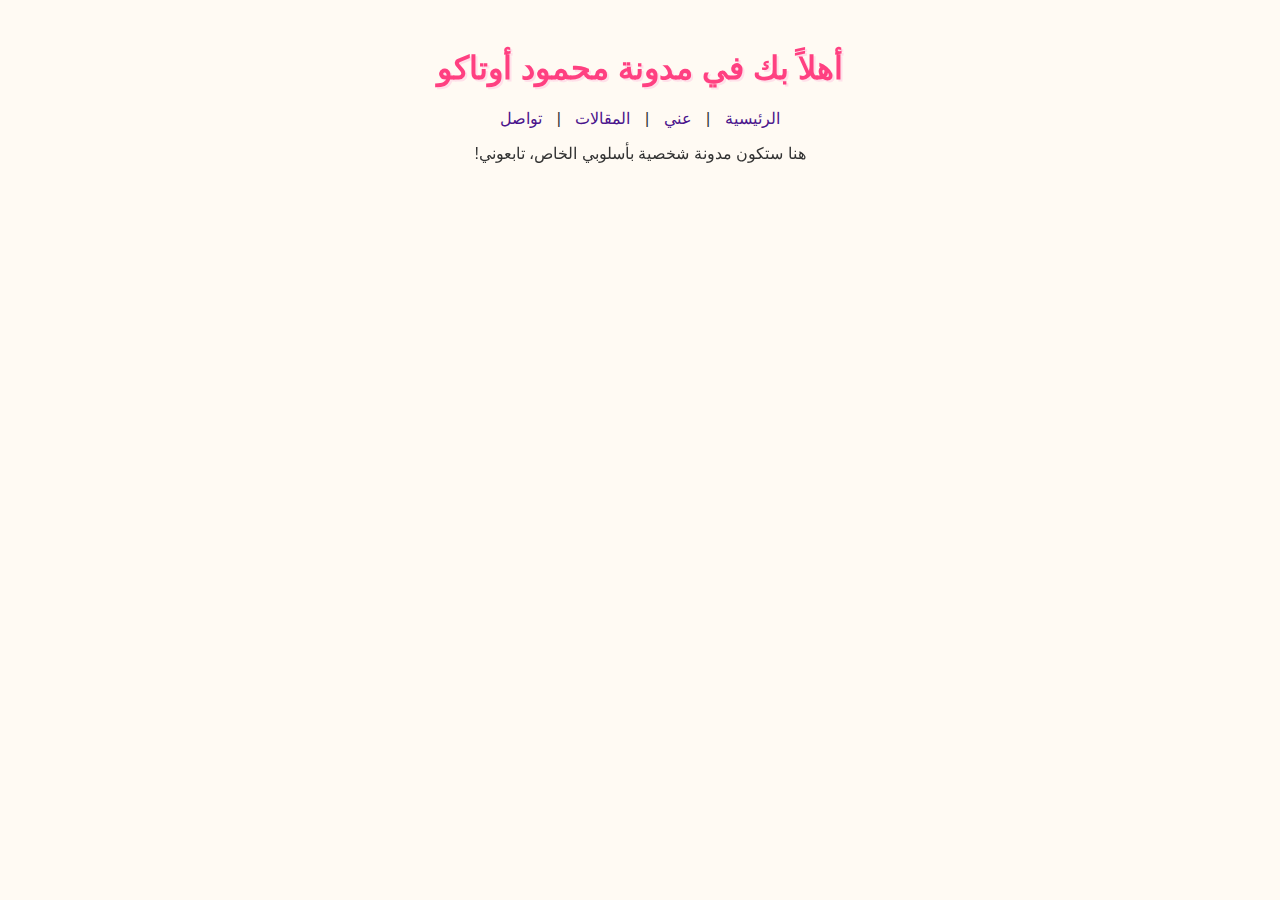
<file: index.html>
<!DOCTYPE html>
<html lang='ar' dir='rtl'>
<head>
<meta charset='UTF-8'>
<title>مدونة محمود أوتاكو</title>
<link rel='stylesheet' href='style.css'>
<link href='https://unpkg.com/aos@2.3.1/dist/aos.css' rel='stylesheet'>
</head>
<body>
<header><h1 data-aos='fade-down'>أهلاً بك في مدونة محمود أوتاكو</h1></header>
<nav><a href='index.html'>الرئيسية</a> | <a href='about.html'>عني</a> | <a href='blog.html'>المقالات</a> | <a href='contact.html'>تواصل</a></nav>
<main data-aos='fade-up'>
<p>هنا ستكون مدونة شخصية بأسلوبي الخاص، تابعوني!</p>
</main>
<script src='https://unpkg.com/aos@2.3.1/dist/aos.js'></script>
<script>AOS.init();</script>
</body>
</html>
</file>
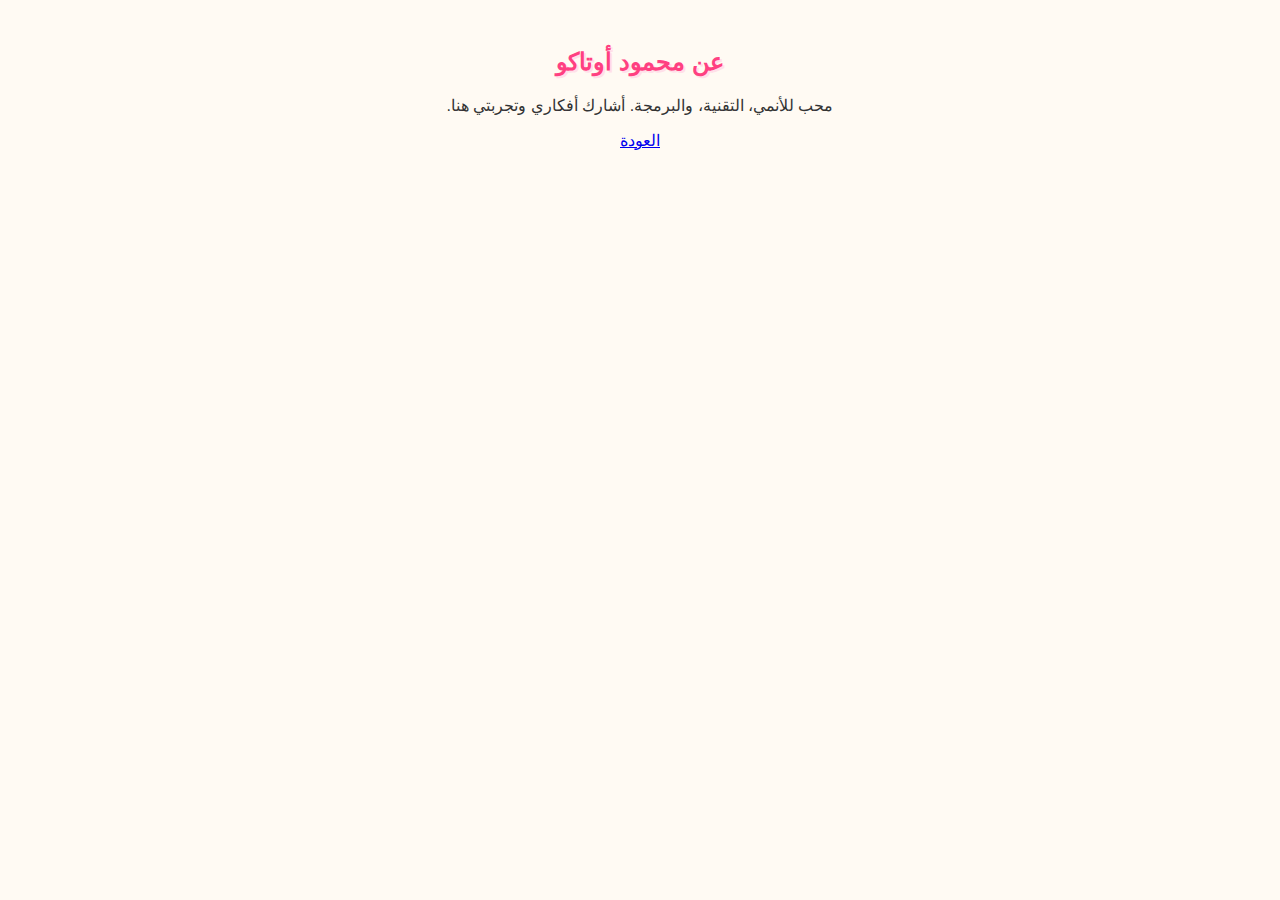
<file: about.html>
<!DOCTYPE html>
<html lang='ar' dir='rtl'>
<head><meta charset='UTF-8'><title>عن محمود</title><link rel='stylesheet' href='style.css'></head>
<body>
<h2>عن محمود أوتاكو</h2>
<p>محب للأنمي، التقنية، والبرمجة. أشارك أفكاري وتجربتي هنا.</p>
<a href='index.html'>العودة</a>
</body>
</html>
</file>
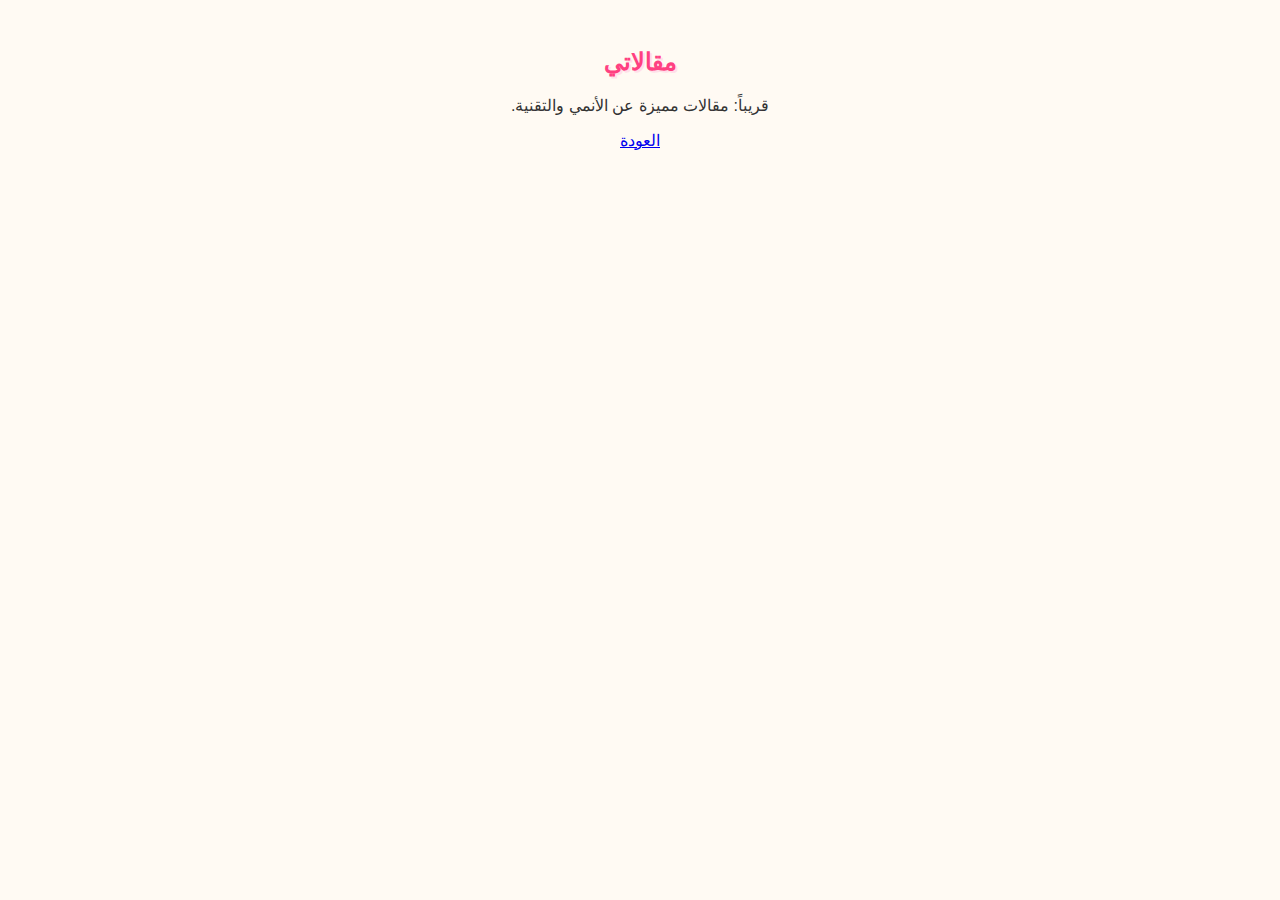
<file: blog.html>
<!DOCTYPE html>
<html lang='ar' dir='rtl'>
<head><meta charset='UTF-8'><title>مقالاتي</title><link rel='stylesheet' href='style.css'></head>
<body>
<h2>مقالاتي</h2>
<p>قريباً: مقالات مميزة عن الأنمي والتقنية.</p>
<a href='index.html'>العودة</a>
</body>
</html>
</file>
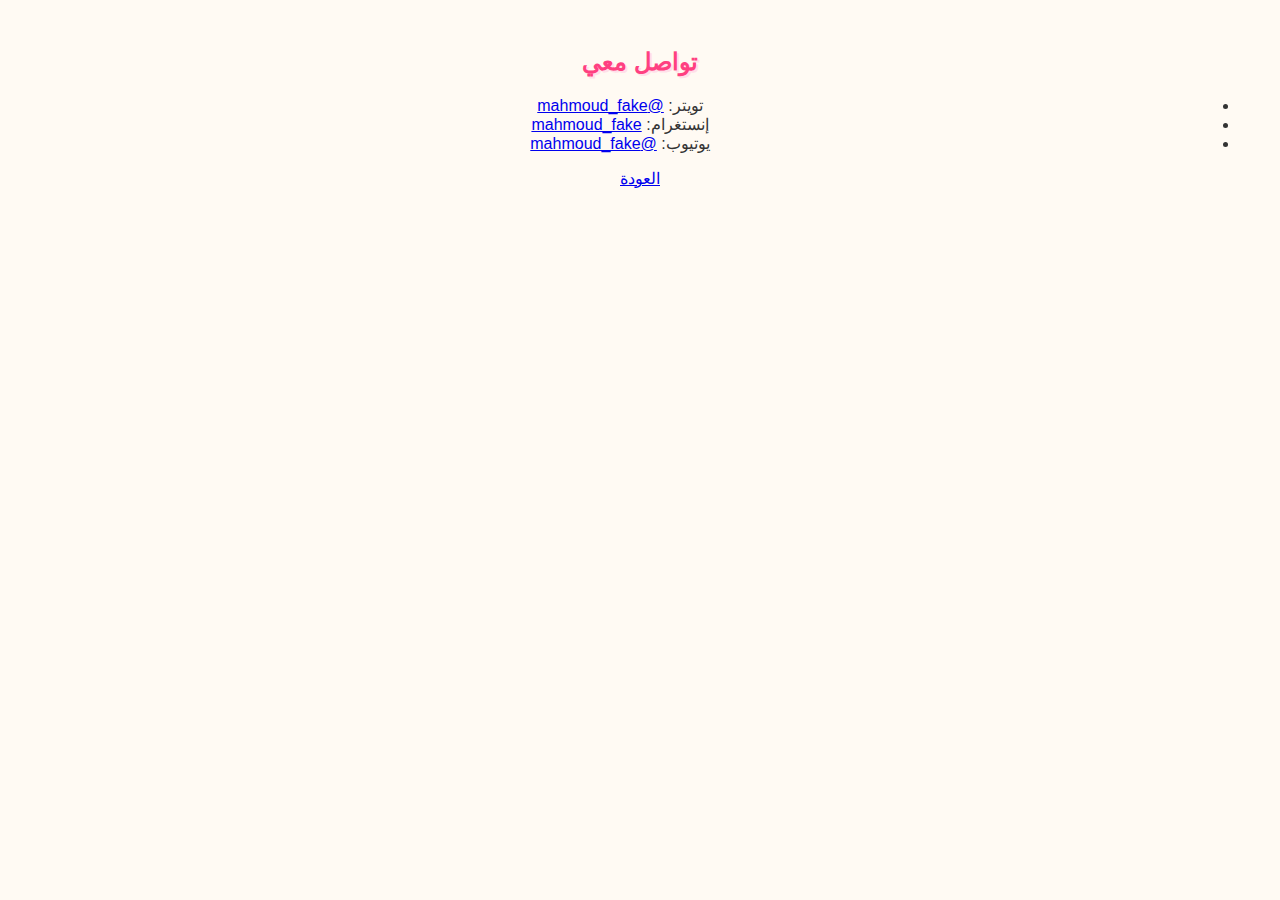
<file: contact.html>
<!DOCTYPE html>
<html lang='ar' dir='rtl'>
<head><meta charset='UTF-8'><title>تواصل معي</title><link rel='stylesheet' href='style.css'></head>
<body>
<h2>تواصل معي</h2>
<ul>
<li>تويتر: <a href='https://twitter.com/mahmoud_fake' target='_blank'>@mahmoud_fake</a></li>
<li>إنستغرام: <a href='https://instagram.com/mahmoud_fake' target='_blank'>mahmoud_fake</a></li>
<li>يوتيوب: <a href='https://youtube.com/@mahmoud_fake' target='_blank'>@mahmoud_fake</a></li>
</ul>
<a href='index.html'>العودة</a>
</body>
</html>
</file>
<file: style.css>
body {
    background-color: #fffaf3;
    font-family: 'Tahoma', sans-serif;
    text-align: center;
    padding: 20px;
    color: #333;
    background-image: url('https://www.transparenttextures.com/patterns/sketchy.png');
}
h1, h2 {
    color: #ff4081;
    text-shadow: 2px 2px #ffe0e9;
}
nav a {
    margin: 0 10px;
    color: #4a148c;
    text-decoration: none;
}
nav a:hover {
    text-decoration: underline;
}
</file>
